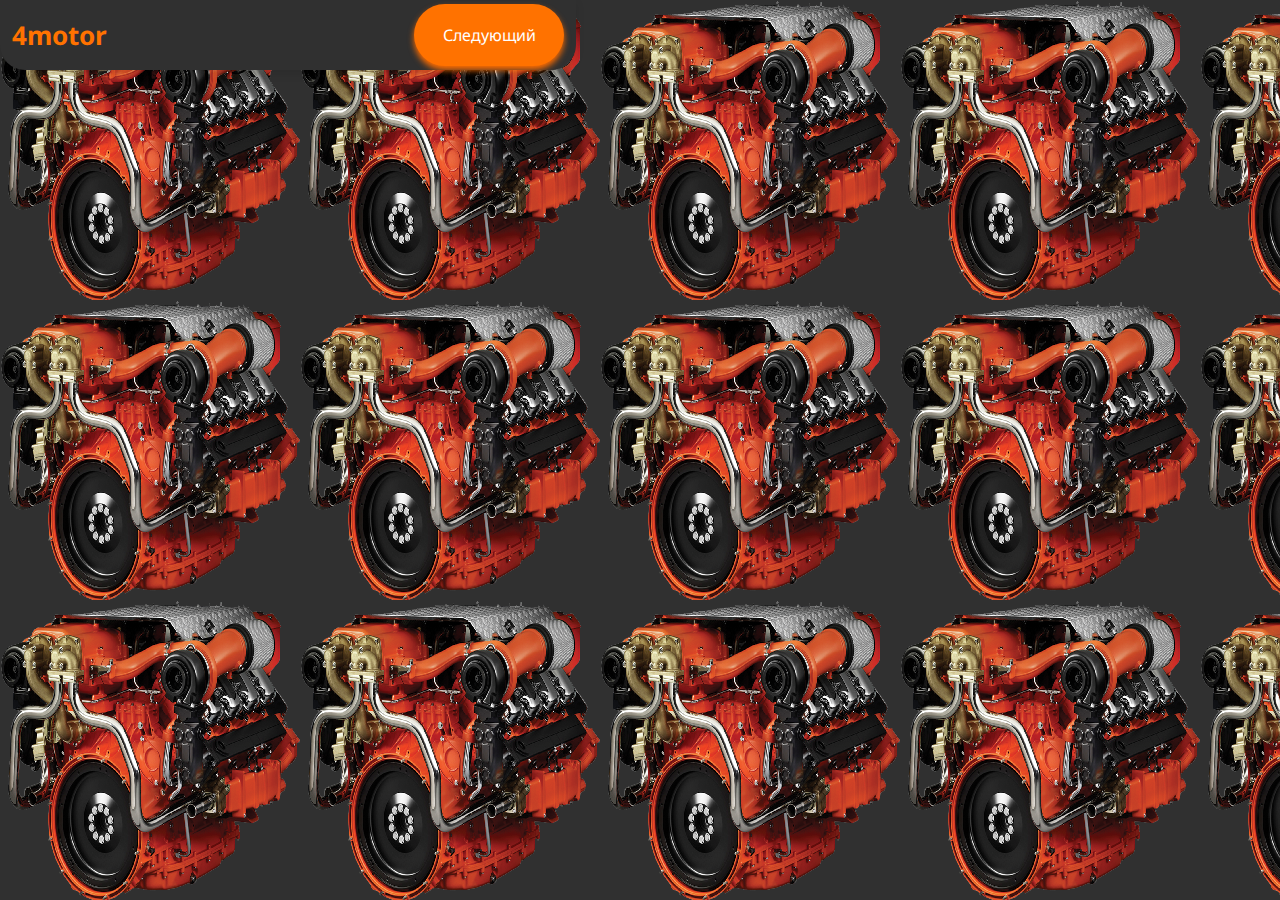
<file: 4motor/motors/1.html>
<!DOCTYPE html>
<html lang="en">
<head>
	<meta charset="UTF-8">
	<meta name="viewport" content="width=device-width, initial-scale=1.0">
	<title>Просмотр моторов - 4motor</title>
	<link rel="icon" type="image/x-icon" href="../img/icon.png">

	<link rel="stylesheet" href="../libs/bootstrap-reboot.min.css">

	<link rel="stylesheet" href="../libs/bootstrap-grid.min.css">

	<link rel="preconnect" href="https://fonts.gstatic.com">
	<link href="https://fonts.googleapis.com/css2?family=Noto+Sans:ital,wght@0,400;0,700;1,400&display=swap" rel="stylesheet">

	<style>
		body {
			background-color: #303030;
			background-image: url(../img/1.png);
			position: relative;
			font-family: 'Noto Sans', sans-serif;
			font-size: 16px;
			line-height: 1.4;
			color: #000;
			min-width: 320px;
			overflow-x: hidden;
			height: auto;
		}

		.navbar {
			background-color: #303030;
			width: 45%;
			height: 70px;
			box-shadow: 0 4px 10px rgba(0, 0, 0, .1);
			border-bottom-right-radius: 25px;
			border-bottom-left-radius: 25px;
		}

		.navbar .container {
			height: inherit;
			display: flex;
			justify-content: space-between;
			align-items: center;
		}

		.navbar-menu {
			list-style-type: none;
			padding-left: 0;
			margin-bottom: 0;
		}

		.navbar-menu li {
			display: inline-block;
		}

		.navbar-menu li a {
			display: inline-block;
			color: #fff;
			text-decoration: none;
			padding: 20px;
			transition: all .07s ease-in-out;
		}

		.navbar-menu li a:hover {
			opacity: 1;
		}

		.navbar-wrap {
			display: flex;
			flex-flow: row nowrap;
		}

		.navbar-brand {
			font-weight: 700;
			font-size: 26px;
			text-decoration: none;
			color: rgba(255, 114, 0, 1);
			transition: all .07s ease-out;
		}

		.navbar-brand:hover {
		color: rgba(255, 167, 19, 1);
		}

		.next {
			background-color: rgba(255, 114, 0, 1);
			border-radius: 100px;
			color: #ddf;
			text-decoration: none;
			box-shadow: 0 4px 6px rgba(255, 109, 0, 1);
			transition: all .1 ease-in-out;
			width: 150px;
		}

		.next:hover {
			transform: scale(1.04);
			color: #fff;
			box-shadow: 0 9px 19px rgba(255, 93, 0, 1);
		}

		.text {
			margin-left: 9px;
			color: #fff;
		}

		.text1 {
			margin-left: 4px;
			color: #fff;
		}
	</style>

</head>
<body>

	<nav class="navbar">
		<div class="container">
			<a href="../main.html" class="navbar-brand">4motor</a>

			<div class="navbar-wrap">
				<ul class="navbar-menu">
					<li><a class="next" href="2.html"><div class="text">Следующий</div></a></li>
				</ul>
			</div>
			</div>
		</div>
	</nav>

</body>
</file>
